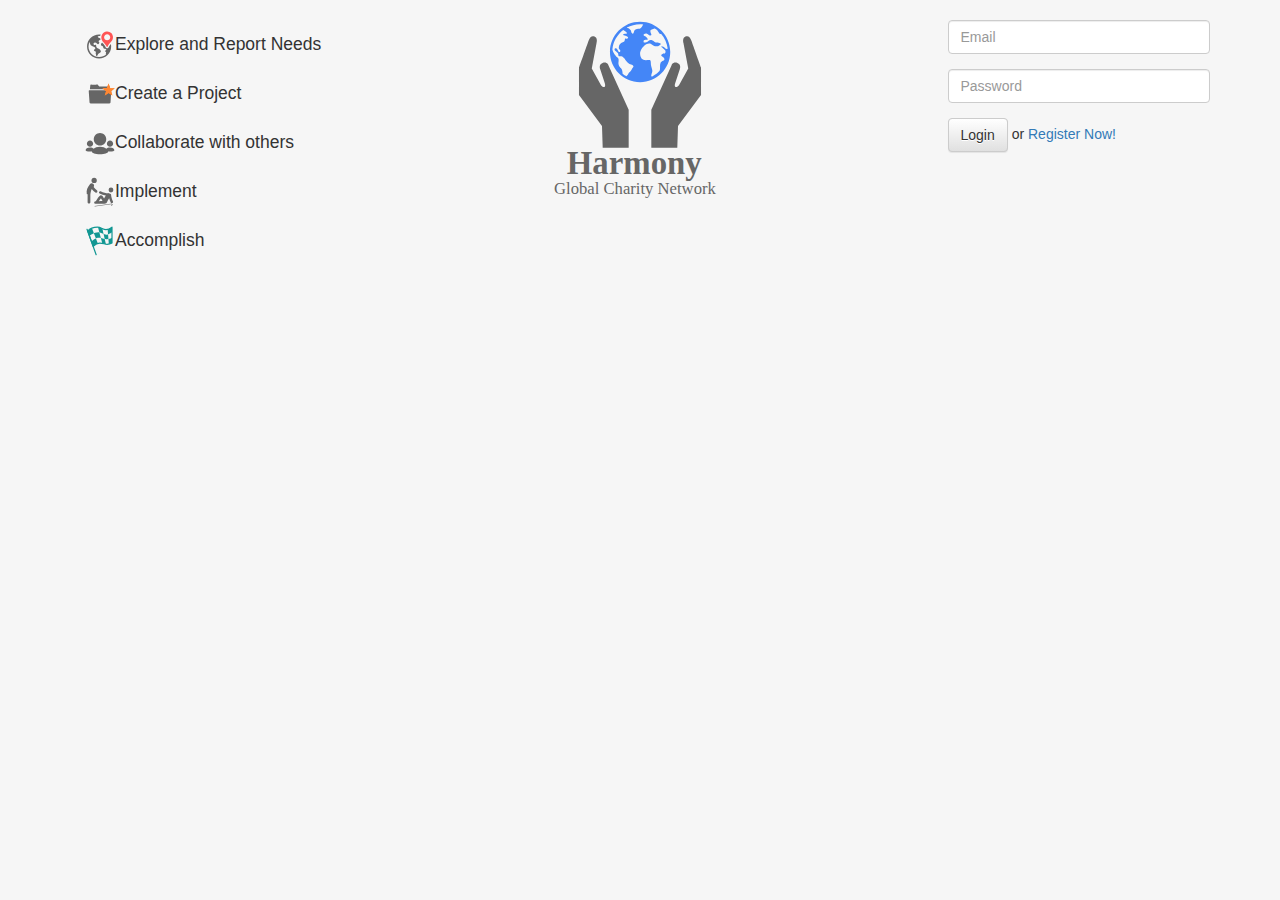
<file: Web/public_html/index.html>
<!DOCTYPE html>
<!--
Copyright (C) 2014 Chandima

This program is free software; you can redistribute it and/or
modify it under the terms of the GNU General Public License
as published by the Free Software Foundation; either version 2
of the License, or (at your option) any later version.

This program is distributed in the hope that it will be useful,
but WITHOUT ANY WARRANTY; without even the implied warranty of
MERCHANTABILITY or FITNESS FOR A PARTICULAR PURPOSE.  See the
GNU General Public License for more details.

You should have received a copy of the GNU General Public License
along with this program; if not, write to the Free Software
Foundation, Inc., 59 Temple Place - Suite 330, Boston, MA  02111-1307, USA.
-->
<html>
    <head>
        <title>Harmony</title>
        <meta charset="UTF-8">
        <meta name="viewport" content="width=device-width, initial-scale=1.0">
        <link rel="stylesheet" href="css/bootstrap.min.css">
        <link rel="stylesheet" href="css/bootstrap-theme.min.css">
        <link rel="stylesheet" href="css/general.css"/>
        <link rel="stylesheet" href="css/home.css"/>
        <script src="js/jquery-1.11.1.min.js"></script>
        <script src="js/bootstrap.min.js"></script>
        <script src="js/angular.min.js"></script>
        <script src="js/angular-cookies.min.js"></script>
        <script src="js/bootstrap-growl.min.js"></script>
        <script src="js/home.js"></script>
    </head>
    <body ng-app="home">
        <div class="container">
            <div class="row">
                <div class="col-md-4 phase-list">
                    <ul class="list-group">
                        <li class="list-group-item"><img src="images/explore.svg"/>Explore and Report Needs</li>
                        <li class="list-group-item"><img src="images/project-new.svg"/>Create a Project</li>
                        <li class="list-group-item"><img src="images/collaborate.svg"/>Collaborate with others</li>
                        <li class="list-group-item"><img src="images/deploy.svg"/>Implement</li>
                        <li class="list-group-item"><img src="images/accomplish.svg"/>Accomplish</li>
                    </ul>
                </div>
                <div class="col-md-4 text-center">
                    <img width="180" src="images/full-logo.svg" alt="Harmony"/>
                </div>
                <div class="col-md-3 col-md-offset-1">
                    <form ng-controller="AuthenticationCtrl">
                        <div ng-if="!user" >
                            <div class="form-group">
                                <input type="email" class="form-control" id="email" placeholder="Email" ng-model="credentials.email">
                            </div>
                            <div class="form-group">
                                <input type="password" class="form-control" id="password" placeholder="Password" ng-model="credentials.password">
                            </div>
                            <button ng-click="authenticate(credentials)" class="btn btn-default">Login</button> or <a href="register.html">Register Now!</a>
                        </div>
                    </form>
                </div>
            </div>
            <div class="row">
                <div class="col-md-8"></div>
            </div>
        </div>
    </body>
</html>
</file>
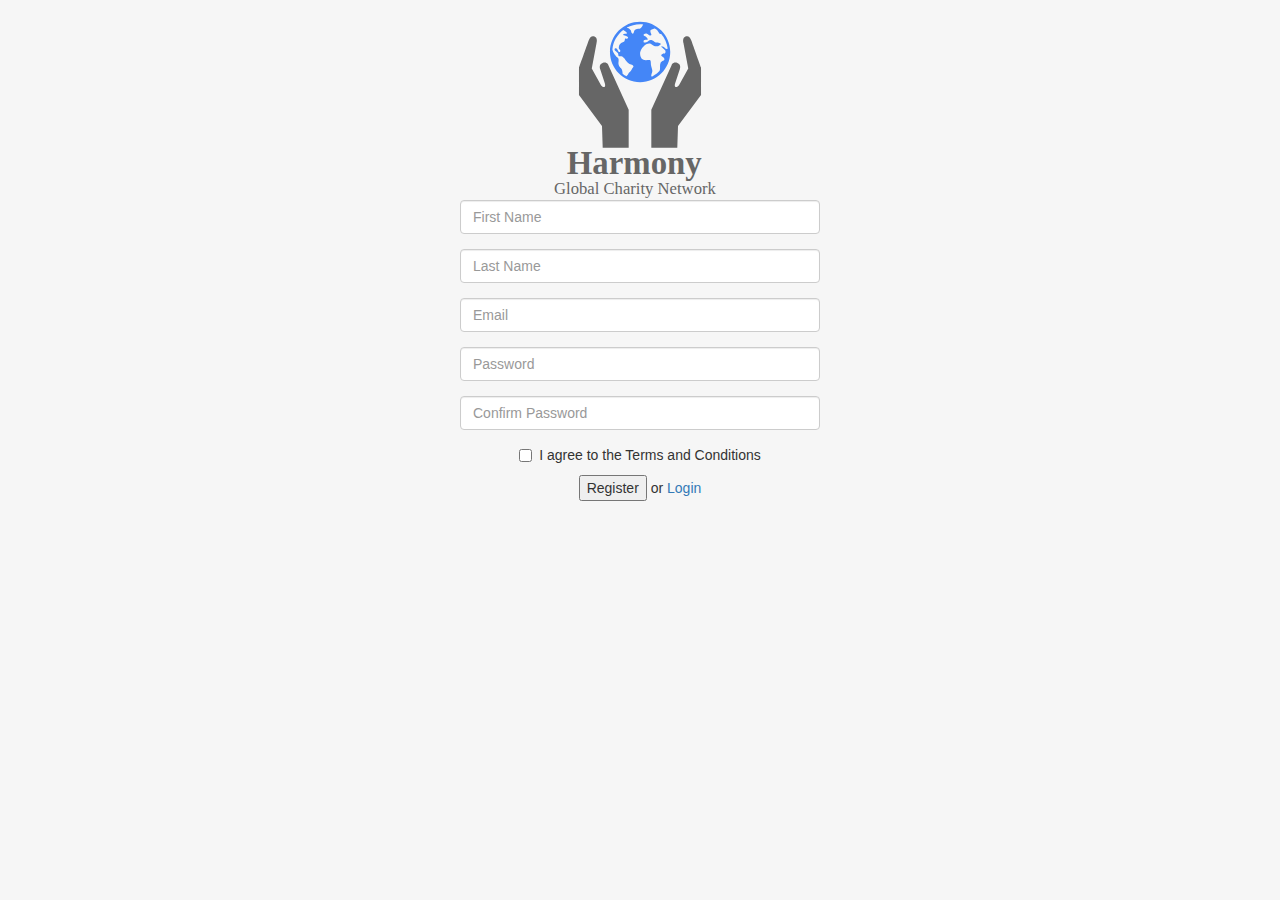
<file: Web/public_html/register.html>
<!DOCTYPE html>
<!--
Copyright (C) 2014 Chandima

This program is free software; you can redistribute it and/or
modify it under the terms of the GNU General Public License
as published by the Free Software Foundation; either version 2
of the License, or (at your option) any later version.

This program is distributed in the hope that it will be useful,
but WITHOUT ANY WARRANTY; without even the implied warranty of
MERCHANTABILITY or FITNESS FOR A PARTICULAR PURPOSE.  See the
GNU General Public License for more details.

You should have received a copy of the GNU General Public License
along with this program; if not, write to the Free Software
Foundation, Inc., 59 Temple Place - Suite 330, Boston, MA  02111-1307, USA.
-->
<html>
    <head>
        <title>Register</title>
        <meta charset="UTF-8">
        <meta name="viewport" content="width=device-width, initial-scale=1.0">
        <link rel="stylesheet" href="css/bootstrap.min.css">
        <link rel="stylesheet" href="css/bootstrap-theme.min.css">
        <link rel="stylesheet" href="css/general.css"/>
        <link rel="stylesheet" href="css/register.css"/>
        <script src="js/jquery-1.11.1.min.js"></script>
        <script src="js/bootstrap.min.js"></script>
        <script src="js/angular.min.js"></script>
        <script src="js/angular-cookies.min.js"></script>
        <script src="js/register.js"></script>
        <script type="text/javascript" src="js/bootstrap-growl.min.js"></script>
    </head>
    <body ng-app="registration">
        <div class="container">
            <div class="row text-center">
                <div class="col-md-4 col-md-offset-4">
                    <img src="images/full-logo.svg" width="180" />
                    <form ng-controller="RegistrationCtrl">
                        <div class="form-group">
                            <input type="text" class="form-control" id="firstName" placeholder="First Name" ng-model="user.firstName">
                        </div>
                        <div class="form-group">
                            <input type="text" class="form-control" id="lastName" placeholder="Last Name" ng-model="user.lastName">
                        </div>
                        <div class="form-group">
                            <input type="email" class="form-control" id="email" placeholder="Email" ng-model="user.email">
                        </div>
                        <div class="form-group">
                            <input type="password" class="form-control" id="password" placeholder="Password" ng-model="user.password">
                        </div>
                        <div class="form-group">
                            <input type="password" class="form-control" id="confirmPassword" placeholder="Confirm Password" ng-model="user.confirmPassword">
                        </div>
                        <div class="checkbox">
                            <label>
                                <input type="checkbox">I agree to the Terms and Conditions
                            </label>
                        </div>
                        <button ng-click="register(user)">Register</button> or <a href="index.html">Login</a>
                    </form>
                </div>
            </div>
        </div>
    </body>
</html>
</file>
<file: Web/public_html/css/general.css>
/*
Copyright (C) 2014 Chandima

This program is free software; you can redistribute it and/or
modify it under the terms of the GNU General Public License
as published by the Free Software Foundation; either version 2
of the License, or (at your option) any later version.

This program is distributed in the hope that it will be useful,
but WITHOUT ANY WARRANTY; without even the implied warranty of
MERCHANTABILITY or FITNESS FOR A PARTICULAR PURPOSE.  See the
GNU General Public License for more details.

You should have received a copy of the GNU General Public License
along with this program; if not, write to the Free Software
Foundation, Inc., 59 Temple Place - Suite 330, Boston, MA  02111-1307, USA.
*/
/* 
    Created on : Nov 30, 2014, 2:49:55 PM
    Author     : Chandima
*/

body {
    background: #F6F6F6;
    font-family: 'Segoe UI',Tahoma,Helvetica,Sans-Serif;
    margin-top: 20px;
}
</file>
<file: Web/public_html/css/home.css>
/*
Copyright (C) 2014 Chandima

This program is free software; you can redistribute it and/or
modify it under the terms of the GNU General Public License
as published by the Free Software Foundation; either version 2
of the License, or (at your option) any later version.

This program is distributed in the hope that it will be useful,
but WITHOUT ANY WARRANTY; without even the implied warranty of
MERCHANTABILITY or FITNESS FOR A PARTICULAR PURPOSE.  See the
GNU General Public License for more details.

You should have received a copy of the GNU General Public License
along with this program; if not, write to the Free Software
Foundation, Inc., 59 Temple Place - Suite 330, Boston, MA  02111-1307, USA.
*/
/* 
    Created on : Nov 30, 2014, 4:03:41 PM
    Author     : Chandima
*/
.phase-list {
    font-size: 1.25em;
}
.phase-list li img {
    width: 30px;
}
.phase-list li {
    border: none;
    background: inherit;
}
.phase-list ul {
    box-shadow: none;
}
</file>
<file: Web/public_html/css/register.css>
/*
Copyright (C) 2014 Chandima

This program is free software; you can redistribute it and/or
modify it under the terms of the GNU General Public License
as published by the Free Software Foundation; either version 2
of the License, or (at your option) any later version.

This program is distributed in the hope that it will be useful,
but WITHOUT ANY WARRANTY; without even the implied warranty of
MERCHANTABILITY or FITNESS FOR A PARTICULAR PURPOSE.  See the
GNU General Public License for more details.

You should have received a copy of the GNU General Public License
along with this program; if not, write to the Free Software
Foundation, Inc., 59 Temple Place - Suite 330, Boston, MA  02111-1307, USA.
*/
/* 
    Created on : Nov 30, 2014, 4:18:55 PM
    Author     : Chandima
*/
</file>
